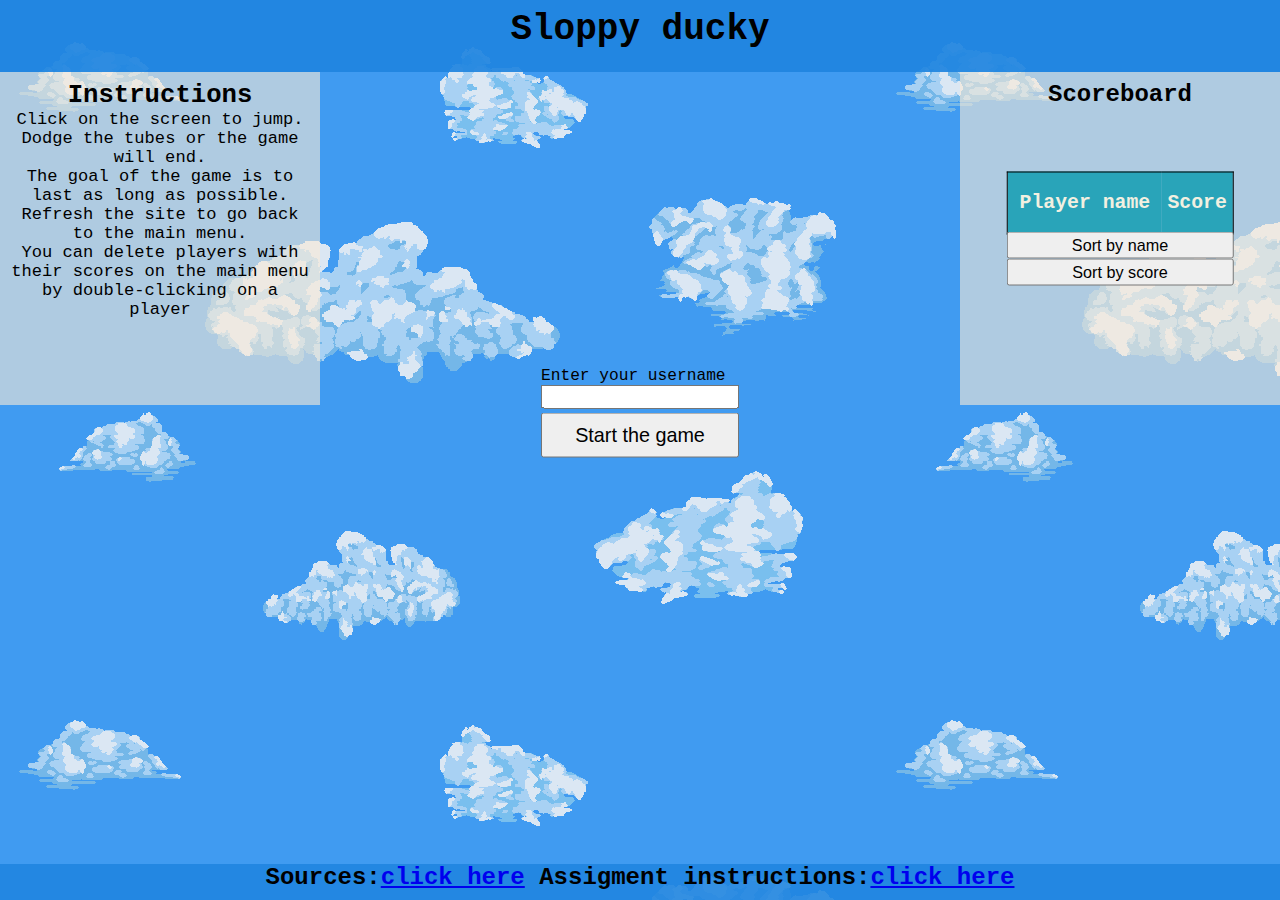
<file: index.html>
<!DOCTYPE html>
<html lang="en">
<head>
    <meta charset="UTF-8">
    <meta http-equiv="X-UA-Compatible" content="IE=edge">
    <meta name="viewport" content="width=device-width, initial-scale=1.0">
    <link rel="stylesheet" href="style.css">
    <title>Ducky</title>
        <link rel="icon" href="Slike/duck.png">
</head>
<body onclick="jump()">
    <header>
        <h1>Sloppy ducky</h1>
    </header>
    <div id ="menu">
        <p id = "userInput">
            Enter your username<br>
            <input type="text" id ="userName" required>
        </p>
        <button id="menuButton" onclick="start()">Start the game</button>
    </div>
    <div id="game" style="display: none">
        <div id="obstacle"><img src ="Slike/log.png" id = "obstacleImage" alt = "image not found"></div>
        <div id="space"><img src ="Slike/space.png" id = "spaceImage" alt = "image not found"></div>
        <div id="player"><img src ="Slike/duck.png" id = "playerImage" alt = "image not found"></div>
    </div>
    <article id = "instructions">
        <h2>Instructions</h2>
        <p class="text">Click on the screen to jump. Dodge the tubes or the game will end.<br>The goal of the game is to last as long as possible.<br>
        Refresh the site to go back to the main menu.<br>You can delete players with their scores on the main menu<br>by double-clicking on a player</p>
    </article>
    <aside id = "score">
        <h2>Scoreboard</h2>
        <table id="scoreBoard">
			<tr>
				<th>Player name</th>
				<th>Score</th>
			</tr>
		</table>
        <button id="sortName" class = "sortBtn" onclick="sortBtn1()">Sort by name</button>
        <button id="menuScore" class = "sortBtn" onclick="sortBtn2()">Sort by score</button>
    </aside>
    <footer>
        <h2>Sources:<a href="sources.html">click here</a> Assigment instructions:<a href="https://ucilnica.fri.uni-lj.si/mod/assign/view.php?id=20875">click here</a></h2>
    </footer>
    <script src="script.js"></script>
</body>
</html>
</file>
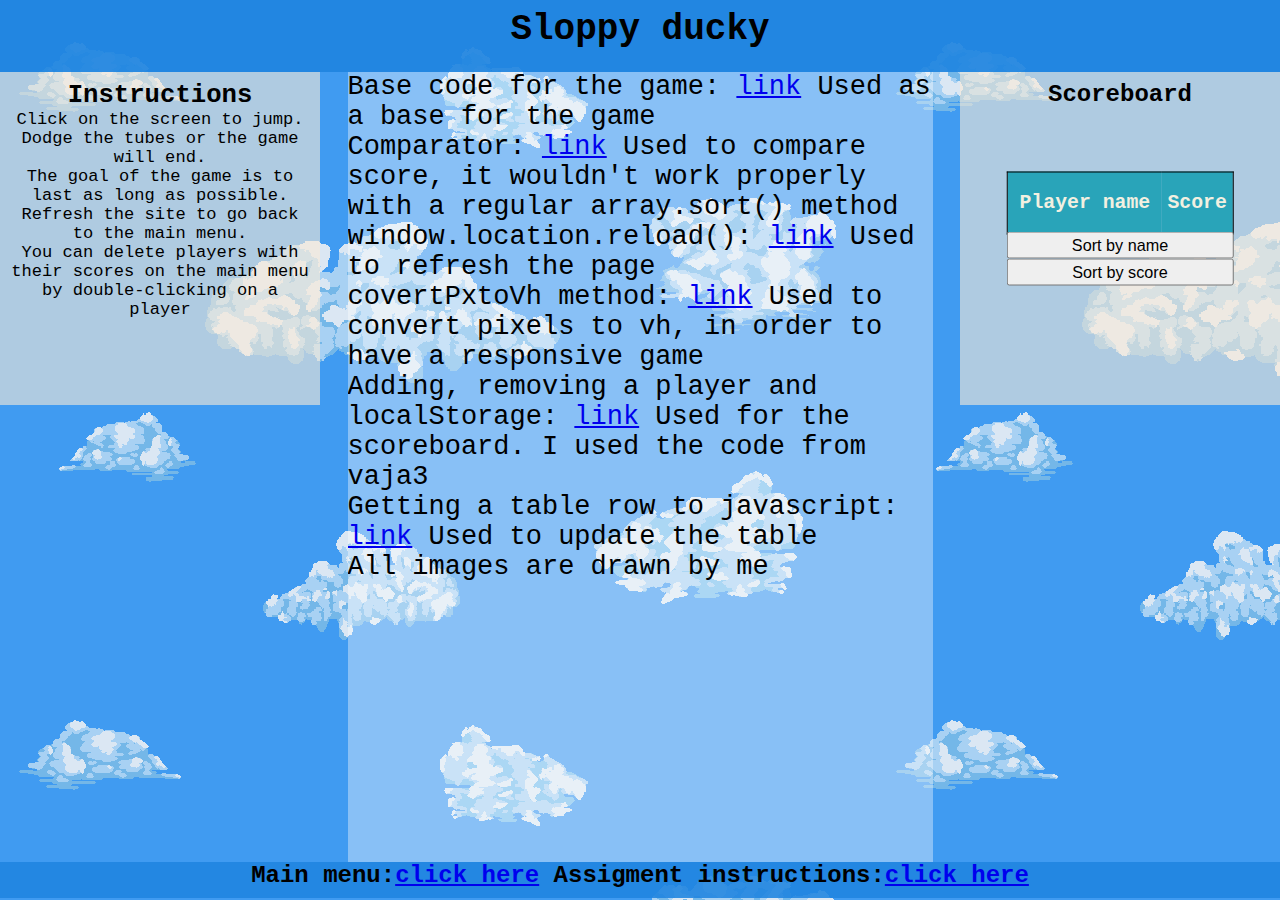
<file: sources.html>
<!DOCTYPE html>
<html lang="en">
<head>
    <meta charset="UTF-8">
    <meta http-equiv="X-UA-Compatible" content="IE=edge">
    <meta name="viewport" content="width=device-width, initial-scale=1.0">
    <link rel="stylesheet" href="styleSource.css">
    <title>Ducky</title>
        <link rel="icon" href="slike/duck.png">
</head>
<body onclick="jump()">
    <header>
        <h1>Sloppy ducky</h1>
    </header>
    <div id = "source">
        <p>Base code for the game: <a href="https://github.com/Beat0154/FlappyBird">link</a> Used as a base for the game</p>
        <p>Comparator: <a href="https://dmitripavlutin.com/javascript-array-sort-numbers/">link</a> Used to compare score, it wouldn't work properly with a regular array.sort() method</p>
		<p>window.location.reload(): <a href="https://www.freecodecamp.org/news/refresh-the-page-in-javascript-js-reload-window-tutorial/">link</a> Used to refresh the page</p>
		<p>covertPxtoVh method: <a href="https://www.pixelconverter.com/px-to-vh-converter/">link</a> Used to convert pixels to vh, in order to have a responsive game</p>
		<p>Adding, removing a player and localStorage: <a href="https://github.com/lukagrahor/ST_vaja3">link</a> Used for the scoreboard. I used the code from vaja3</p>
		<p>Getting a table row to javascript: <a href="https://www.w3schools.com/jsref/coll_table_rows.asp">link</a> Used to update the table</p>
		<p>All images are drawn by me</p>
		
    </div>
    <article id = "instructions">
        <h2>Instructions</h2>
        <p class="text">Click on the screen to jump. Dodge the tubes or the game will end.<br>The goal of the game is to last as long as possible.<br>
        Refresh the site to go back to the main menu.<br>You can delete players with their scores on the main menu<br>by double-clicking on a player</p>
    </article>
    <aside id = "score">
        <h2>Scoreboard</h2>
        <table id="scoreBoard">
			<tr>
				<th>Player name</th>
				<th>Score</th>
			</tr>
		</table>
        <button id="sortName" class = "sortBtn" onclick="sortBtn1()">Sort by name</button>
        <button id="menuScore" class = "sortBtn" onclick="sortBtn2()">Sort by score</button>
    </aside>
    <footer>
        <h2>Main menu:<a href="index.html">click here</a> Assigment instructions:<a href="https://ucilnica.fri.uni-lj.si/mod/assign/view.php?id=20875">click here</a></h2>
    </footer>
    <script src="script.js"></script>
</body>
</html>
</file>
<file: style.css>
*{
    padding: 0;
    margin: 0;
}

body{
    background-image: url("Slike/ozadje.png");
    font-family: 'Courier New', Courier, monospace;
}

header{
    text-align: center;
    grid-area: header;
    background-color: rgba(32, 132, 224, 0.92);
    height: 6vh;
    font-size: 2vh;
    padding: 1vh;
}
#menu{
    width: 30vh;
    height: 39vh;
    grid-area: game;
    margin: auto;
    width: 50%;
}

#menuButton{
    margin-top: 1vh;
    position: relative;
    top: 39%;
    left: 50%;
    -ms-transform: translate(-50%, -50%);
    transform: translate(-50%, -50%);
    width: 22vh;
    height: 5vh;
    font-size: 2.2vh;
}

#userInput{
    position: relative;
    top: 40%;
    left: 50%;
    -ms-transform: translate(-50%, -50%);
    transform: translate(-50%, -50%);
    width: 22vh;
    height: 5vh;
    font-size: 1.80vh;
}

#userName{
    width: 21.5vh;
    height: 2.2vh;
}

h1{
    text-align: center;
}

h2{
    text-align: center;
}

#game{
    width: 65vh;
    height: 90vh;
    margin: auto;
    overflow: hidden;
    grid-area: game;
}
/* left --> zato, da se pojavijo ovire z desne in ne z leve */
/* Animacija traja 2 sekunde in se ponavlja */
#obstacle{
    width: 10vh;
    height: 90vh;
    position: relative;
    left: 70vh;
    animation: obstacle 2s infinite linear;
}

#obstacleImage{
    width: 10vh;
    height: 90vh;
    user-select:none;
}

/* na začetku bo na levi strani in na koncu bo za širino ovire bolj v levo kot je okvir */
@keyframes obstacle {
    0%{left:70vh}
    100%{left:-10vh}
}

#space{
    width: 10vh;
    height: 25vh;
    /* background-color: rgba(129, 79, 5, 0.466); */
    position: relative;
    left: 70vh;
    top: -90vh;
    animation: obstacle 2s infinite linear;
    overflow: hidden;
}

#spaceImage{
    width: 10vh;
    height: 25vh;
    user-select:none;
}

#player{
    width: 6vh;
    height: 6vh;
    position: absolute;
    top: 30vh;
    border-radius: 50%;
}

#playerImage{
    width: 6vh;
    height: 6vh;
    user-select:none
}

article{
    grid-area: article;
    align-self:baseline;
    background-color: antiquewhite;
    padding: 1vh;
    height: 18vh;
    font-size: 1.8vh;
}

.sortBtn{
    text-align: center;
    position: relative;
    top: 15%;
    left: 50%;
    -ms-transform: translate(-50%, -50%);
    transform: translate(-50%, -50%);
    height: 3vh;
    width: 75%;
    font-size: 1.8vh;
}

.text{
    text-align: center;
}

aside{
    grid-area: aside;
    position: relative;
    height: 30vh;
    background-color: antiquewhite;
    padding: 1vh;
}

#scoreBoard{
    border: 1px solid black;
    position: relative;
    top: 30%;
    left: 50%;
    -ms-transform: translate(-50%, -50%);
    transform: translate(-50%, -50%);
    height: 7vh;
    width: 75%;
    border-collapse: collapse;
    font-size: 2.2vh;
    margin-bottom: 3vh;
}

th {
	text-align: center;
    background-color: #29a4b9;
    color: #F2F0E1;
}

td {
	text-align: center;
}

footer{
    grid-area: footer;
    text-align: center;
    height: 4vh;
    background-color: rgba(32, 132, 224, 0.89);
}

/* tablica */
@media screen and (min-width: 600px){
    body{
      display: grid;
      grid-template-columns: 25% 50% 25%;
      grid-template-areas:"header header header"
      "article game game"
      "aside aside aside"
      "footer footer footer";
    }

    article{
        height: 100%;
        font-size: 1.9vh;
        text-align: justify;
        background-color: rgba(250, 235, 215, 0.6);
        
    }

    aside{
        background-color: rgb(250, 235, 215);
    }

    #menu{
        height: 56vh;
    }
}

/* računalnik */
@media screen and (min-width: 1263px){
    body{
      display: grid;
      grid-template-columns: 25% 50% 25%;
      grid-template-areas:"header header header"
      "article game aside"
      "footer footer footer";
    }
    
    article{
        height: 25.2vh;
        font-size: 1.9vh;
        text-align: justify;
    }

    #menu{
        height: 88vh;
    }

    #game{
        width: 65vh;
        height:87.8vh;
    }

    article{
        background-color: rgba(250, 235, 215, 0.6);
        height: 35vh;
    }

    aside{
        background-color: rgba(250, 235, 215, 0.6);
        height: 35vh;
    }

    #scoreBoard{
        margin-bottom: 3vh;
    }
}
</file>
<file: styleSource.css>
*{
    padding: 0;
    margin: 0;
}

body{
    background-image: url("Slike/ozadje.png");
    font-family: 'Courier New', Courier, monospace;
}

header{
    text-align: center;
    grid-area: header;
    background-color: rgba(32, 132, 224, 0.92);
    height: 6vh;
    font-size: 2vh;
    padding: 1vh;
}

#source{
    width: 70vh;
    height: 90vh;
    margin: auto;
    overflow: hidden;
    grid-area: source;
    font-size: 3vh;
    background-color: rgba(255, 255, 255, 0.377);
}

#userName{
    width: 21.5vh;
    height: 2.2vh;
}

h1{
    text-align: center;
}

h2{
    text-align: center;
}

/* left --> zato, da se pojavijo ovire z desne in ne z leve */
/* Animacija traja 2 sekunde in se ponavlja */
#obstacle{
    width: 10vh;
    height: 90vh;
    position: relative;
    left: 70vh;
    animation: obstacle 2s infinite linear;
}

#obstacleImage{
    width: 10vh;
    height: 90vh;
    user-select:none;
}

/* na začetku bo na levi strani in na koncu bo za širino ovire bolj v levo kot je okvir */
@keyframes obstacle {
    0%{left:70vh}
    100%{left:-10vh}
}

#space{
    width: 10vh;
    height: 25vh;
    /* background-color: rgba(129, 79, 5, 0.466); */
    position: relative;
    left: 70vh;
    top: -90vh;
    animation: obstacle 2s infinite linear;
    overflow: hidden;
}

#spaceImage{
    width: 10vh;
    height: 25vh;
    user-select:none;
}

#player{
    width: 6vh;
    height: 6vh;
    position: absolute;
    top: 30vh;
    border-radius: 50%;
}

#playerImage{
    width: 6vh;
    height: 6vh;
    user-select:none
}

article{
    grid-area: article;
    align-self:baseline;
    background-color: antiquewhite;
    padding: 1vh;
    height: 18vh;
    font-size: 1.8vh;
}

.sortBtn{
    text-align: center;
    position: relative;
    top: 15%;
    left: 50%;
    -ms-transform: translate(-50%, -50%);
    transform: translate(-50%, -50%);
    height: 3vh;
    width: 75%;
    font-size: 1.8vh;
}

.text{
    text-align: center;
}

aside{
    grid-area: aside;
    position: relative;
    height: 30vh;
    background-color: antiquewhite;
    padding: 1vh;
}

#scoreBoard{
    border: 1px solid black;
    position: relative;
    top: 30%;
    left: 50%;
    -ms-transform: translate(-50%, -50%);
    transform: translate(-50%, -50%);
    height: 7vh;
    width: 75%;
    border-collapse: collapse;
    font-size: 2.2vh;
}

th {
	text-align: center;
    background-color: #29a4b9;
    color: #F2F0E1;
}

td {
	text-align: center;
}

footer{
    grid-area: footer;
    text-align: center;
    height: 4vh;
    background-color: rgba(32, 132, 224, 0.89);
}

/* tablica */
@media screen and (min-width: 600px){
    body{
      display: grid;
      grid-template-columns: 25% 50% 25%;
      grid-template-areas:"header header header"
      "article source source"
      "aside aside aside"
      "footer footer footer";
    }

    article{
        height: 100%;
        font-size: 1.9vh;
        text-align: justify;
        background-color: rgba(250, 235, 215, 0.6);
        
    }

    aside{
        background-color: rgb(250, 235, 215);
    }

    #menu{
        height: 56vh;
    }
}

/* računalnik */
@media screen and (min-width: 1263px){
    body{
      display: grid;
      grid-template-columns: 25% 50% 25%;
      grid-template-areas:"header header header"
      "article source aside"
      "footer footer footer";
    }
    
    article{
        height: 25.2vh;
        font-size: 1.9vh;
        text-align: justify;
    }

    #source{
        width: 65vh;
        height:87.8vh;
    }

    article{
        background-color: rgba(250, 235, 215, 0.6);
        height: 35vh;
    }

    aside{
        background-color: rgba(250, 235, 215, 0.6);
        height: 35vh;
    }

    #scoreBoard{
        margin-bottom: 3vh;
    }
}
</file>
